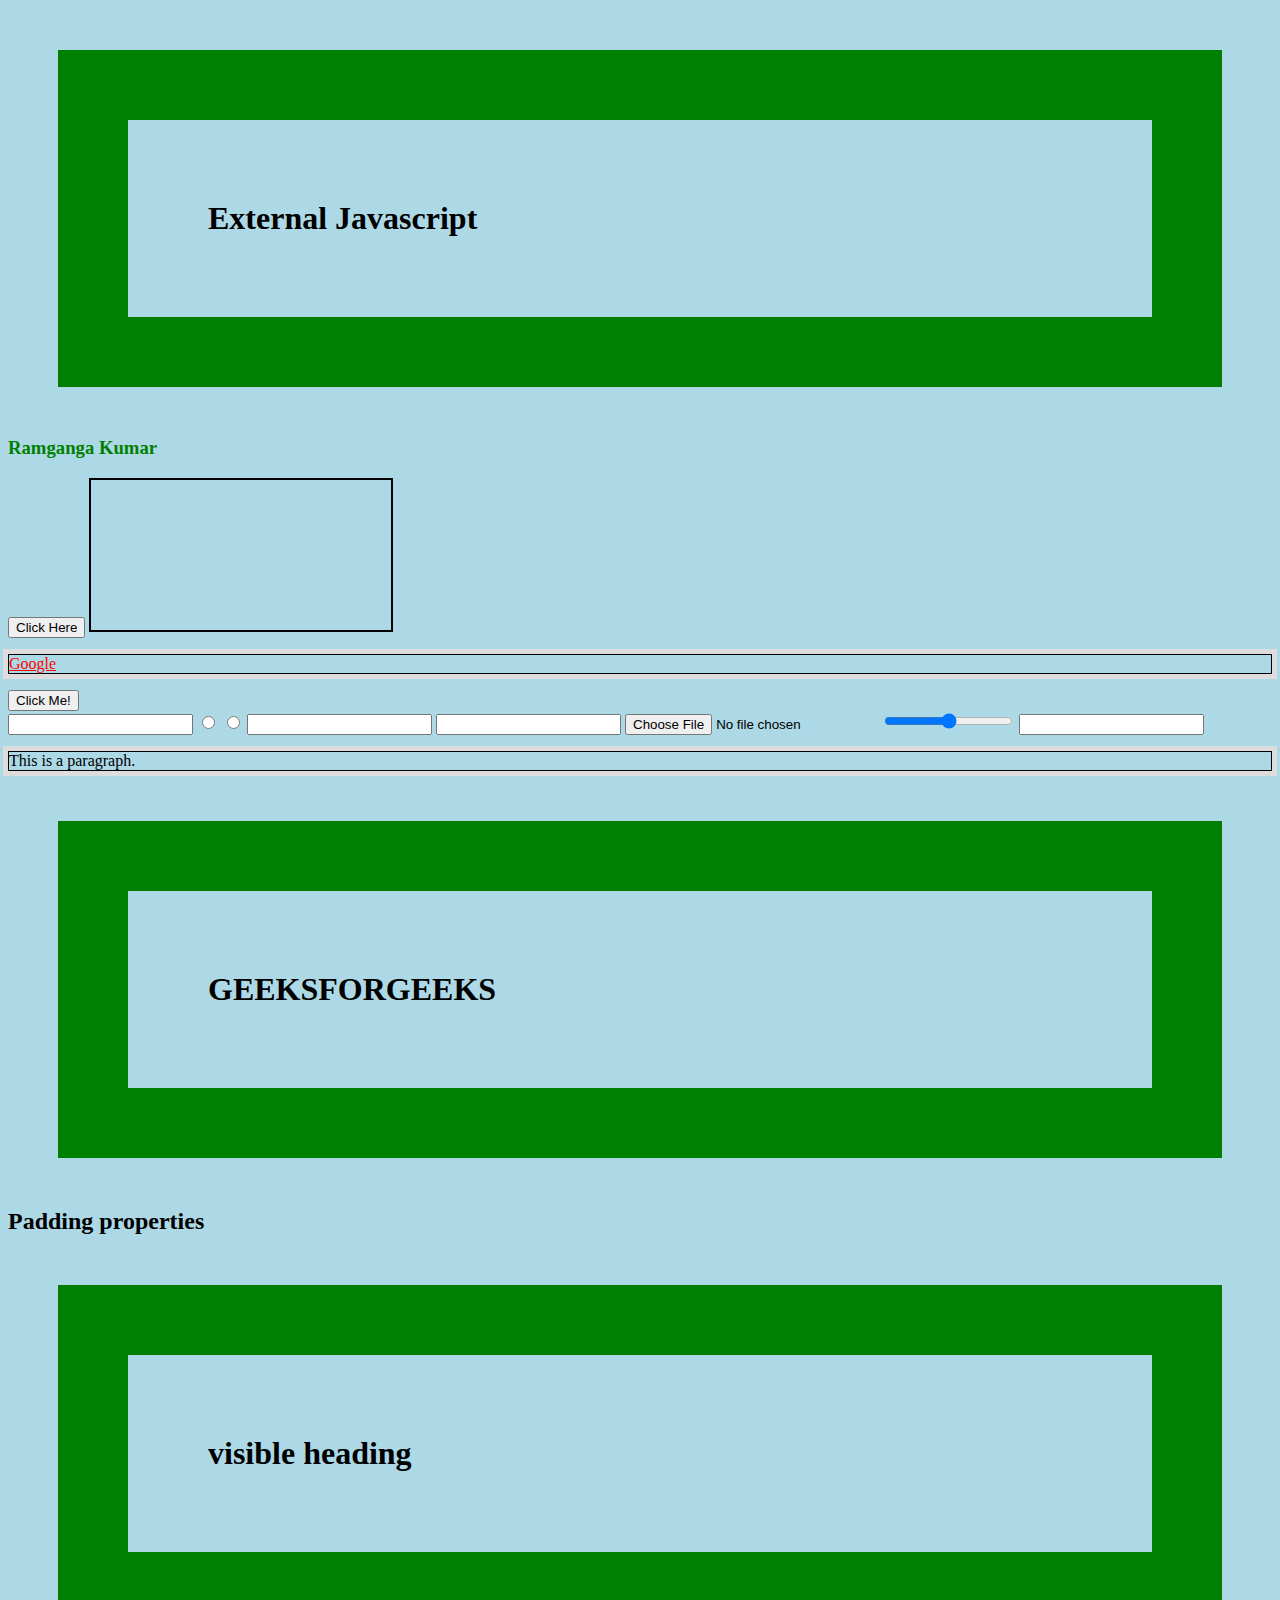
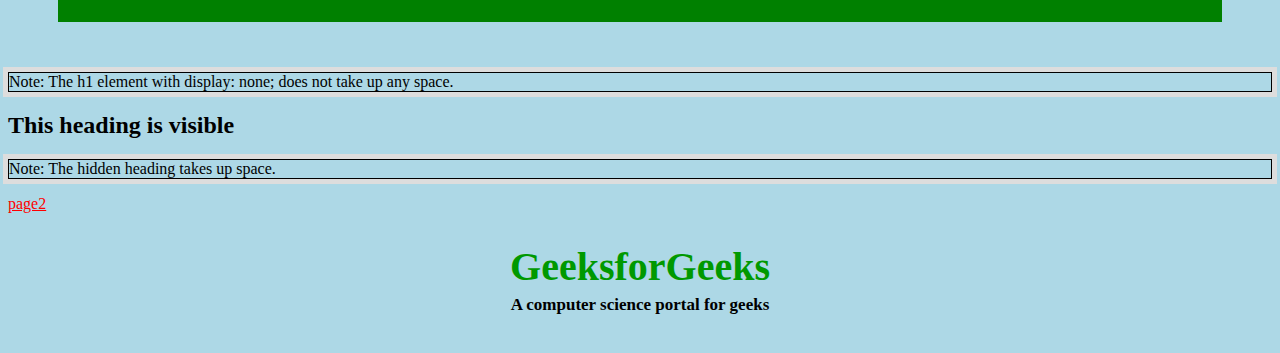
<file: index.html>
<!DOCTYPE html>
<html lang="en">

<head>
    <meta charset="UTF-8">
    <meta name="viewport" content="width=device-width, initial-scale=1.0">
    <title>web dev</title>
    <script src="script.js"></script>
    <style>
        h1 {
            margin: 50px;
            border: 70px solid green;
            padding: 80px;
            background-color: linear-gradient(to right, red, yellow);
        }
        p {
            outline: 5px solid #ddd;
            border: 1px solid #000;
        }
        #id{
            animation-name: color; 
            animation-duration: 25s; 
            padding-top:30px; 
            padding-bottom:30px; 
            font-family:"Times";
        }
        @keyframes color { 
                0% { 
                    background-color: red; 
                } 
                50% { 
                    background-color: orange; 
                } 
                100% { 
                    background-color: brown; 
                } 
            } 
        a:link{
            color: red;
        }
        a:visited{
            color: green;
        }
        a:hover{
            color: blue;
        }
        a:active{
            color: yellow;
        }
        .visible {
            display: block;
        }
        .hidden {
            display: none;
        }
        .visible {
            visibility: visible;
        }

        .hidden {
            visibility: hidden;
        }
    </style><style>
        #gfg {
            animation-name: color;
            animation-duration: 25s;
            padding-top: 30px;
            padding-bottom: 30px;
            font-family: Times New Roman;
        }
    
        #geeks {
            font-size: 40px;
            text-align: center;
            font-weight: bold;
            color: #090;
            padding-bottom: 5px;
        }
    
        #geeks1 {
            font-size: 17px;
            font-weight: bold;
            text-align: center;
        }
    
        @keyframes color {
            0% {
                background-color: red;
            }
    
            50% {
                background-color: orange;
            }
    
            100% {
                background-color: brown;
            }
        }
        @media screen and (max-width:500pc){
            body{
                background-color: lightblue;
            }
        }
        @media screen and (max-width:800px){
            body{
                background-color: rgb(202, 202, 208);
            }
        }
    </style>

    


</head>

<body>
    <h1>
        External Javascript
    </h1>
    <h3 id="demo" style="color:green">Ramganga Kumar</h3>
    <button type="button" onclick="myFun()">Click Here</button>
    <iframe src="https://en.wikipedia.org/wiki/Main_Page" style="border:2px solid black" name="iframe_a"
        title="Iframe"></iframe>
    <p><a href="https://en.wikipedia.org/wiki/Main_Page" target="iframe_a">Google</a></p>
    <input type="button" onclick="alert('Hello World!')" value="Click Me!">
    <form>
        <input type="text" name="username" id="username">
        <input type="radio" id="m" name="gender" value="Male">
        <input type="radio" id="f" name="gender" value="Female">
        <input type="'date" id="bday" name="ram">
        <input type="email" id="email" name="email">
        <input type="file" id="myfile" name="myfile">
        <input type="range" id="val" name="val" min="0" max="20" step="2">
        <input type="search" id="search" name="search">
        
    </form>
    <div id="demo1" style="color:blue"></div>
    <p id="id1">This is a paragraph.</p>
    <h1>GEEKSFORGEEKS</h1>
    <h2>
        Padding properties
    </h2>
    <h1 class="visible">visible heading</h1>
    <h1 class="hidden">hidden heading</h1>
    <p>
        Note: The h1 element with display: none;
        does not take up any space.
    </p>
    <h2 class="visible">This heading is visible</h2>
    <h2 class="hidden">This heading is hidden</h2>
    <p>Note: The hidden heading takes up space.</p>
    <a href="index2.html">page2</a>
    
    <div id="gfg">
        <div id="geeks">GeeksforGeeks</div>
        <div id="geeks1">
            A computer science portal for geeks
        </div>
    </div>

</body>

</html>
</file>
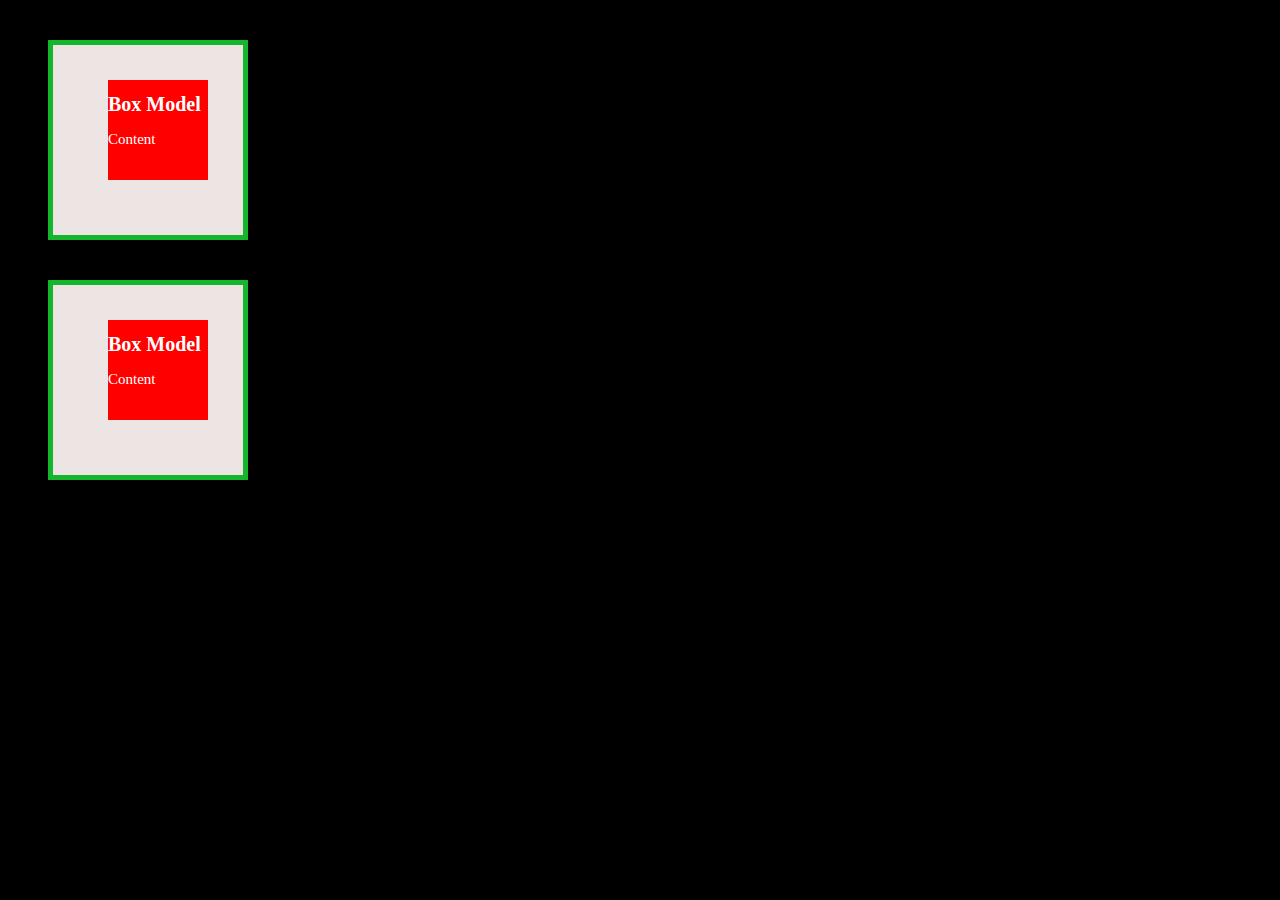
<file: boxModel/index.html>
<!DOCTYPE html>
<html lang="en">
<head>
    <meta charset="UTF-8">
    <meta name="viewport" content="width=device-width, initial-scale=1.0">
    <title>Box Model</title>
    <link rel="stylesheet" href="style.css">

</head>
<body>
    <!-- Box Model -->
    <div class="container">
        <div class="box">
            <h1>Box Model</h1>
            <p>Content</p>
        </div>
    </div>
    <div class="container">
        <div class="box">
            <h1>Box Model</h1>
            <p>Content</p>
        </div>
    </div>
</body>
</html>
</file>
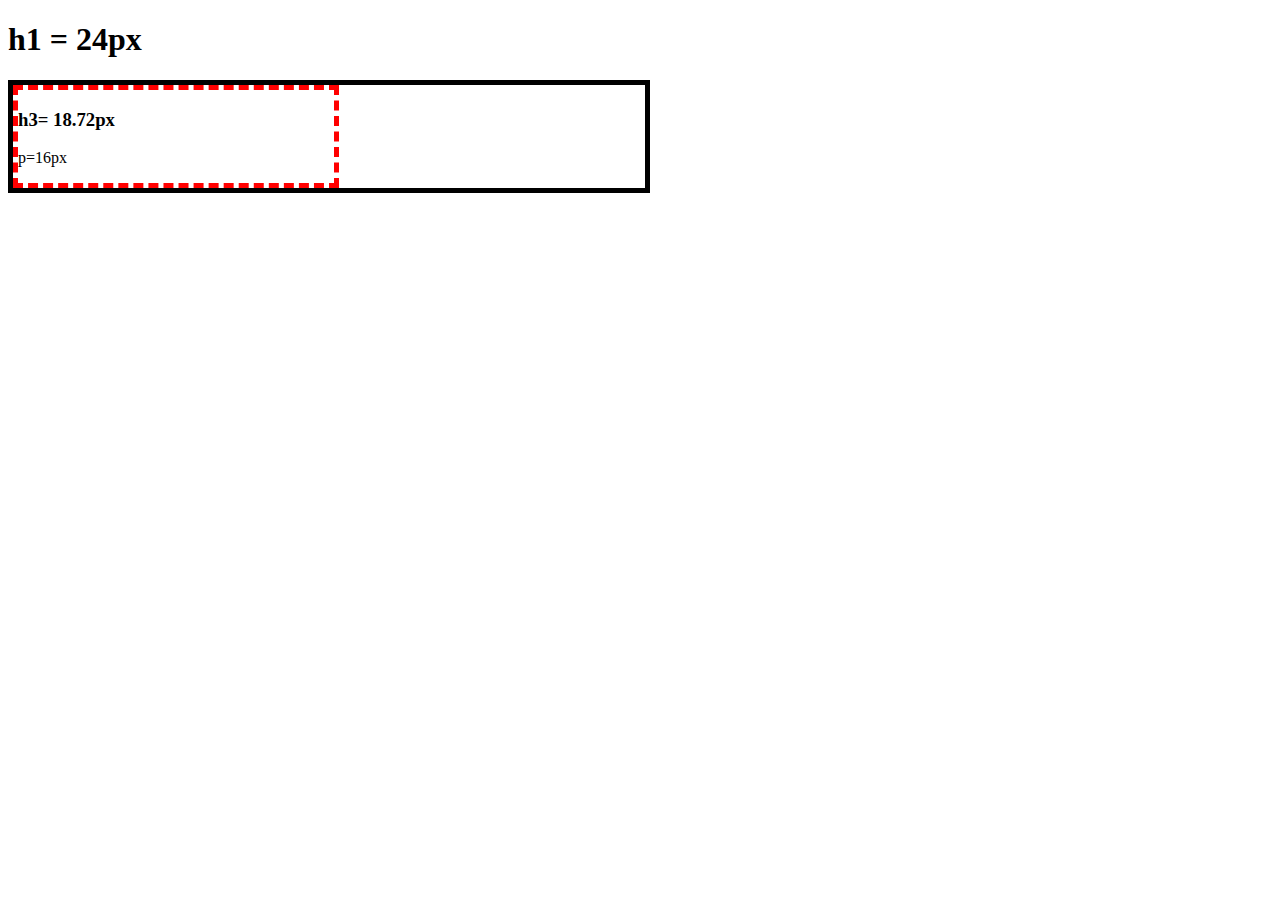
<file: centerdiv/index.html>
<!DOCTYPE html>
<html lang="en">
<head>
    <meta charset="UTF-8">
    <meta name="viewport" content="width=device-width, initial-scale=1.0">
    <title>center div</title>
    <link rel="stylesheet" href="style.css">
</head>
<body>
        <!-- <div class="container">
            <div class="inside">
                <p>Box inside</p>
            </div>
        </div> -->
        <header>
            <h1>h1 = 24px</h1>
        </header>
        <main>
            <section>
                <h3> h3= 18.72px</h3>
                <p>p=16px</p>
            </section>
        </main>
</body>
</html>
</file>
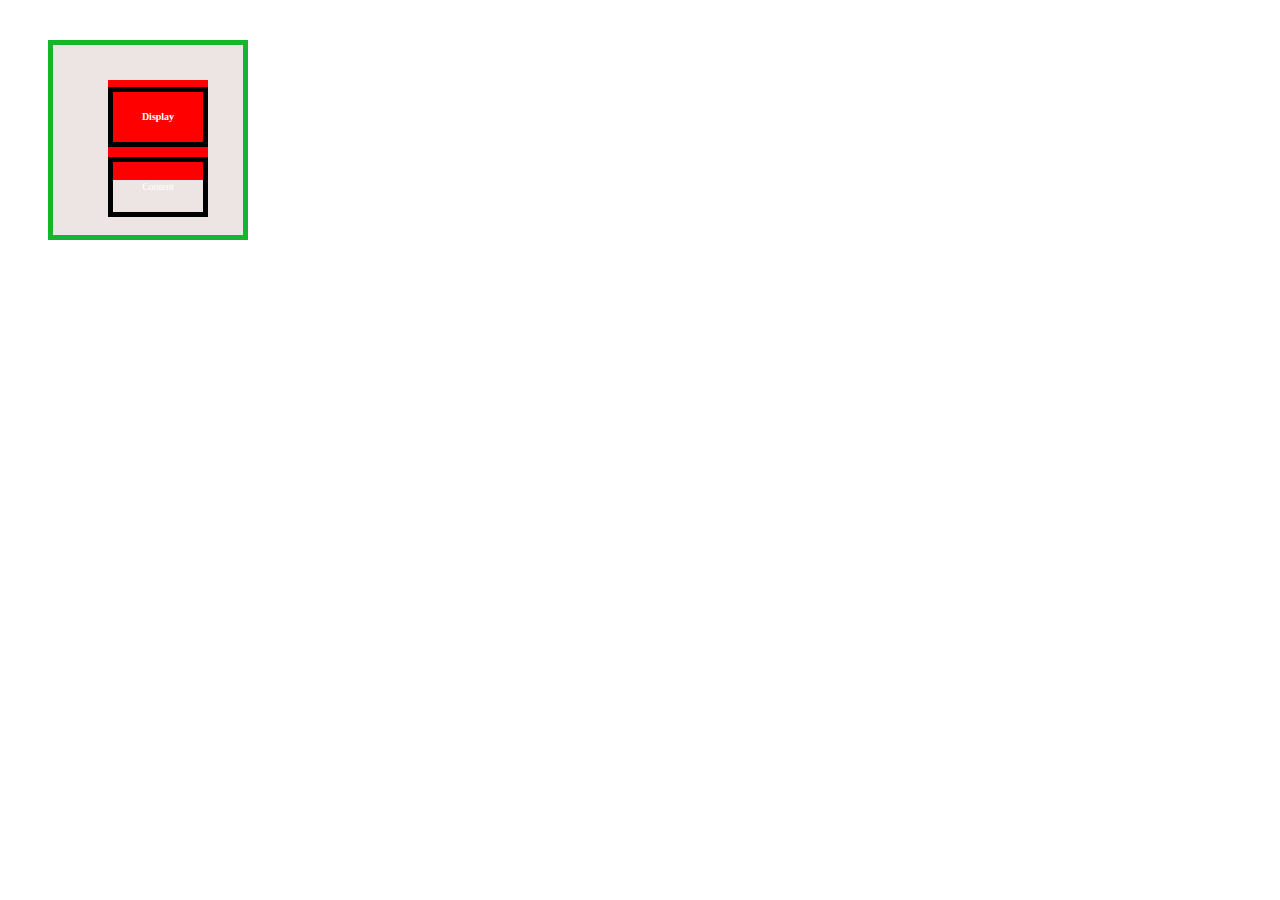
<file: css_display/index.html>
<!DOCTYPE html>
<html lang="en">
<head>
    <meta charset="UTF-8">
    <meta name="viewport" content="width=device-width, initial-scale=1.0">
    <title>display</title>
    <link rel="stylesheet" href="style.css">
</head>
<body>
    <!--Display-->
    <div class="container">
        <div class="box">
            <h1>Display</h1>
            <p>Content</p>
        </div>
</body>
</html>
</file>
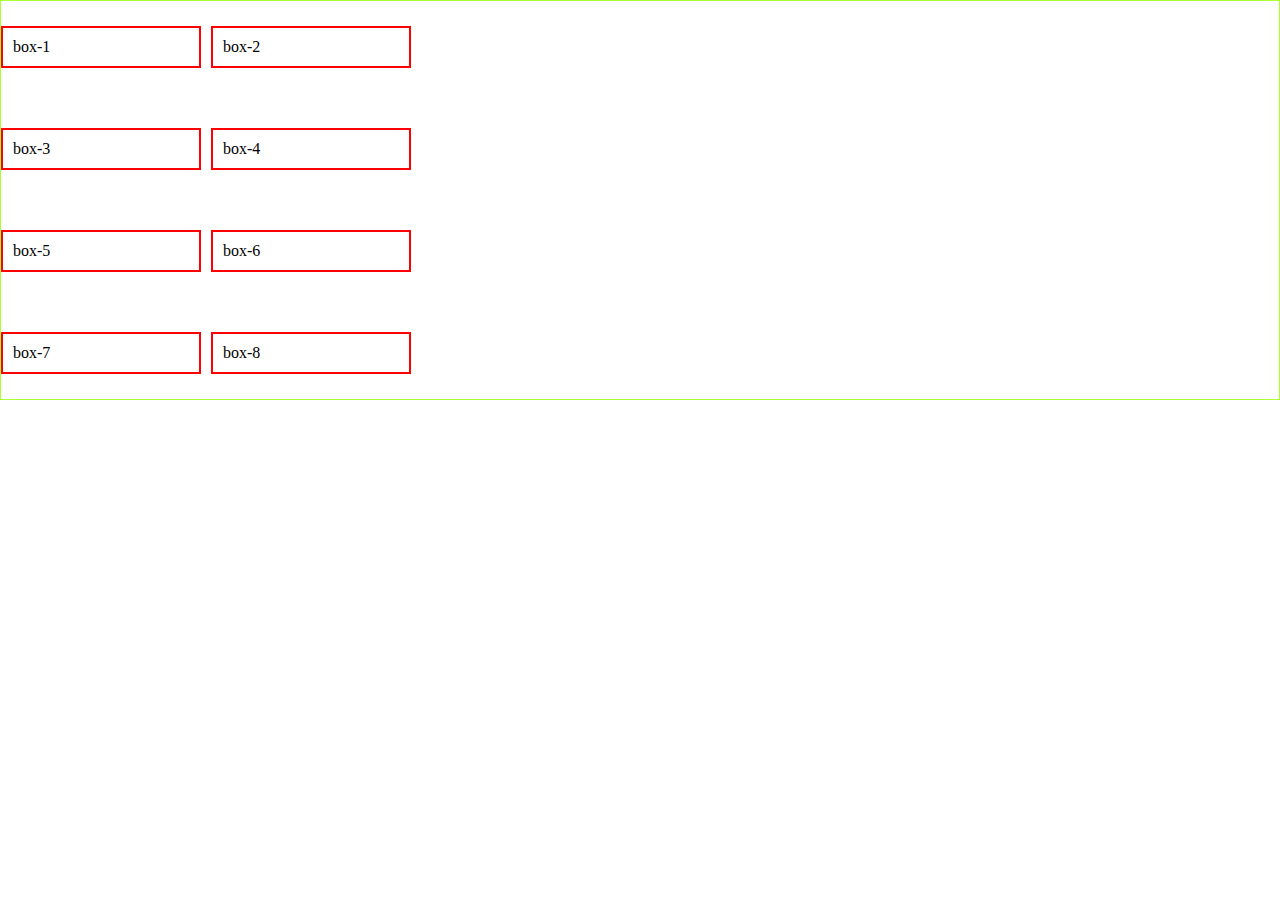
<file: css_grid/index.html>
<!DOCTYPE html>
<html lang="en">
<head>
    <meta charset="UTF-8">
    <meta name="viewport" content="width=device-width, initial-scale=1.0">
    <title>css_grid</title>
    <link rel="stylesheet" href="style.css">
</head>
<body>
    <!-- CSS Grid -->
    <div class="container">
        <div class="box">box-1</div>
        <div class="box">box-2</div>
        <div class="box">box-3</div>    
        <div class="box">box-4</div>
        <div class="box">box-5</div>
        <div class="box">box-6</div>
        <div class="box">box-7</div>
        <div class="box">box-8</div>
    </div>
</body>
</html>
</file>
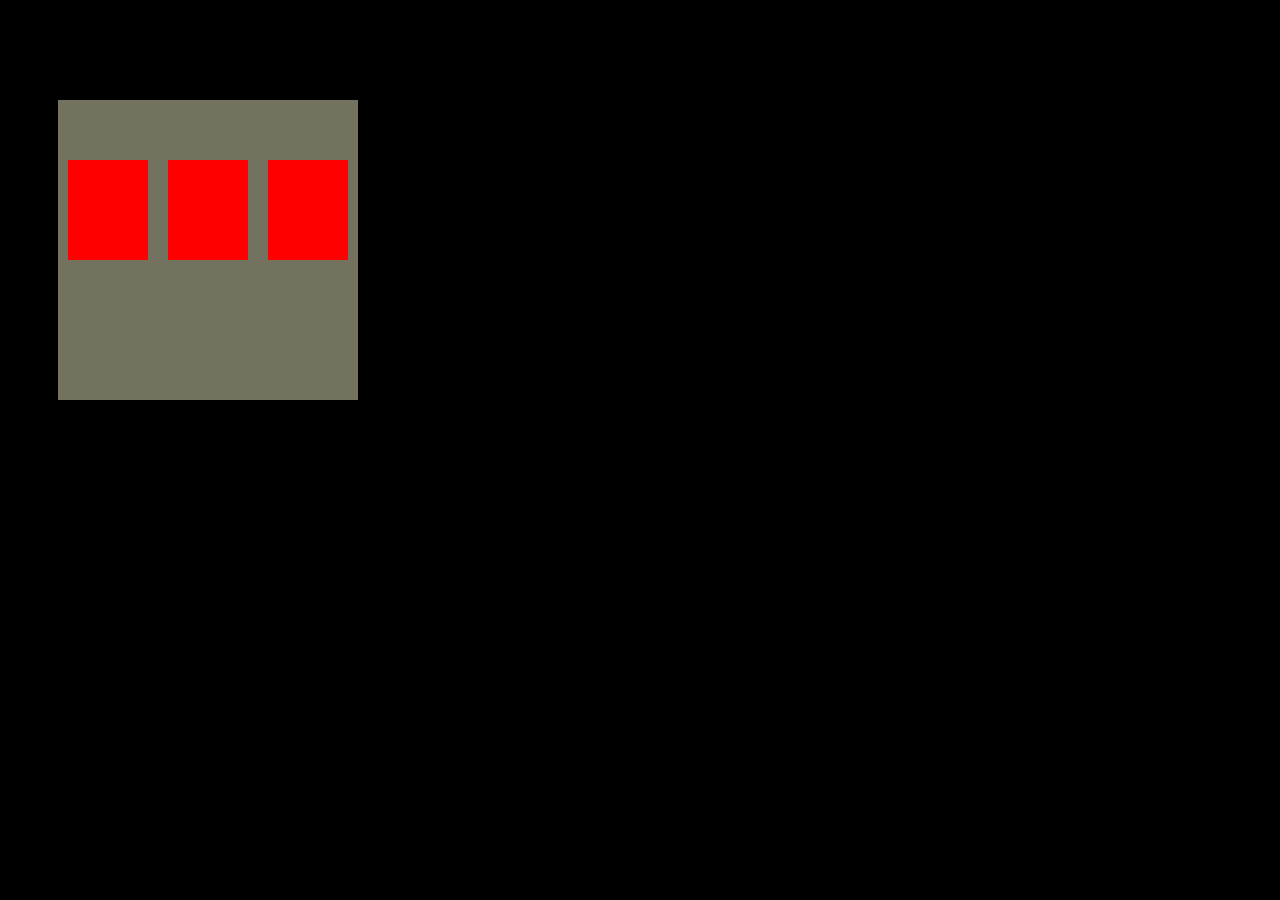
<file: css_position/index.html>
<!DOCTYPE html>
<html lang="en">
<head>
    <meta charset="UTF-8">
    <meta name="viewport" content="width=device-width, initial-scale=1.0">
    <title>Position</title>
    <link rel="stylesheet" href="style.css">
</head>
<body>
    <!-- Position -->
    <!-- <div class="container">
        <div class="box">
            <h1>Position</h1>
            <p>Content</p>
        </div>
    </div> -->
    <div class="container">
        <div class="box red"></div>
        <div class="box green"></div>
        <div class="box blue"></div>
    </div>
</body>
</html>
</file>
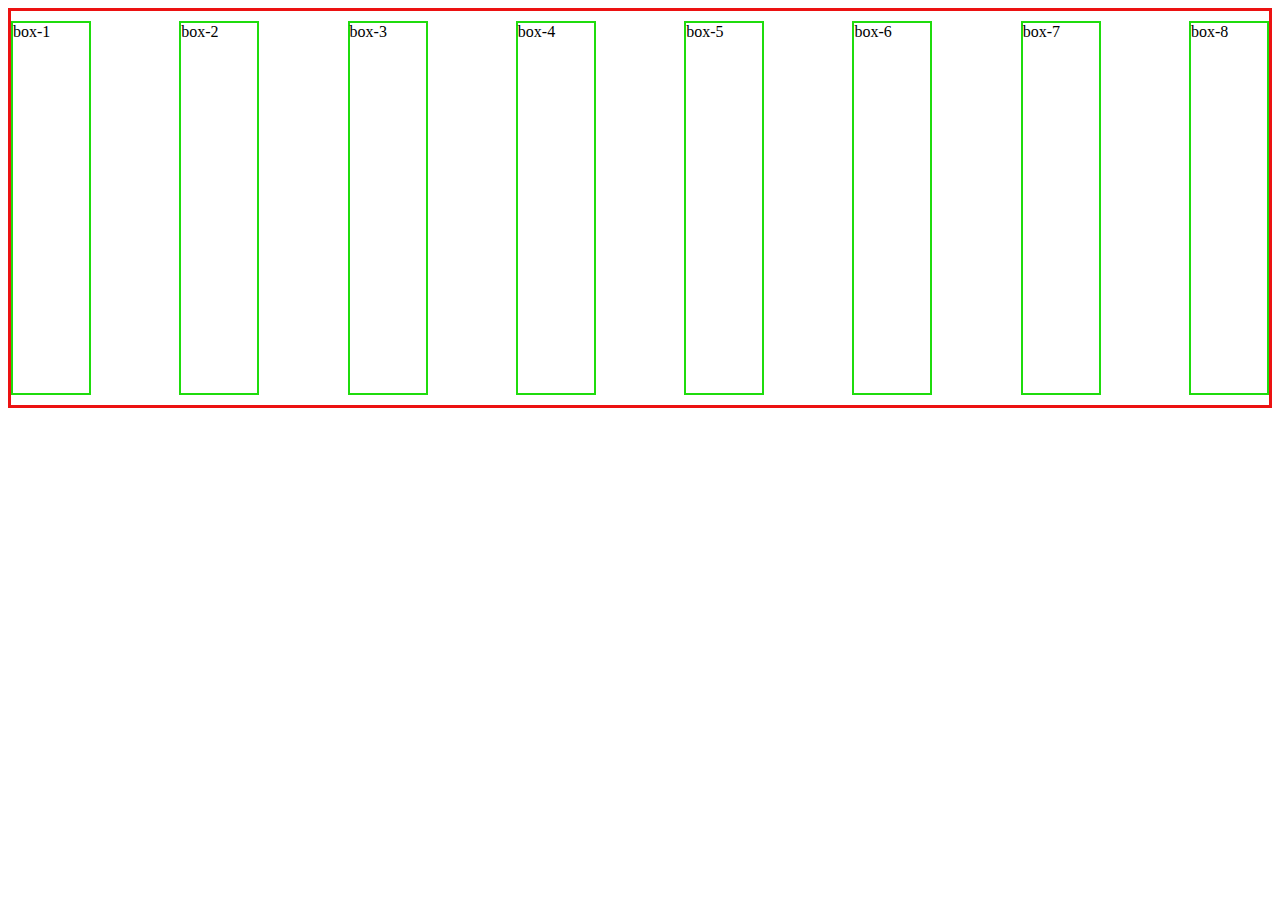
<file: flexbox/index.html>
<!DOCTYPE html>
<html lang="en">
<head>
    <meta charset="UTF-8">
    <meta name="viewport" content="width=device-width, initial-scale=1.0">
    <title>Flexbox</title>
    <link rel="stylesheet" href="style.css">
</head>
<body>
    <!--flex box-->

    <div class="container">
        <div class="box">box-1</div>
        <div class="box">box-2</div>
        <div class="box">box-3</div>    
        <div class="box">box-4</div>
        <div class="box">box-5</div>
        <div class="box">box-6</div>
        <div class="box">box-7</div>
        <div class="box">box-8</div>
    </div>
     
</body>
</html>
</file>
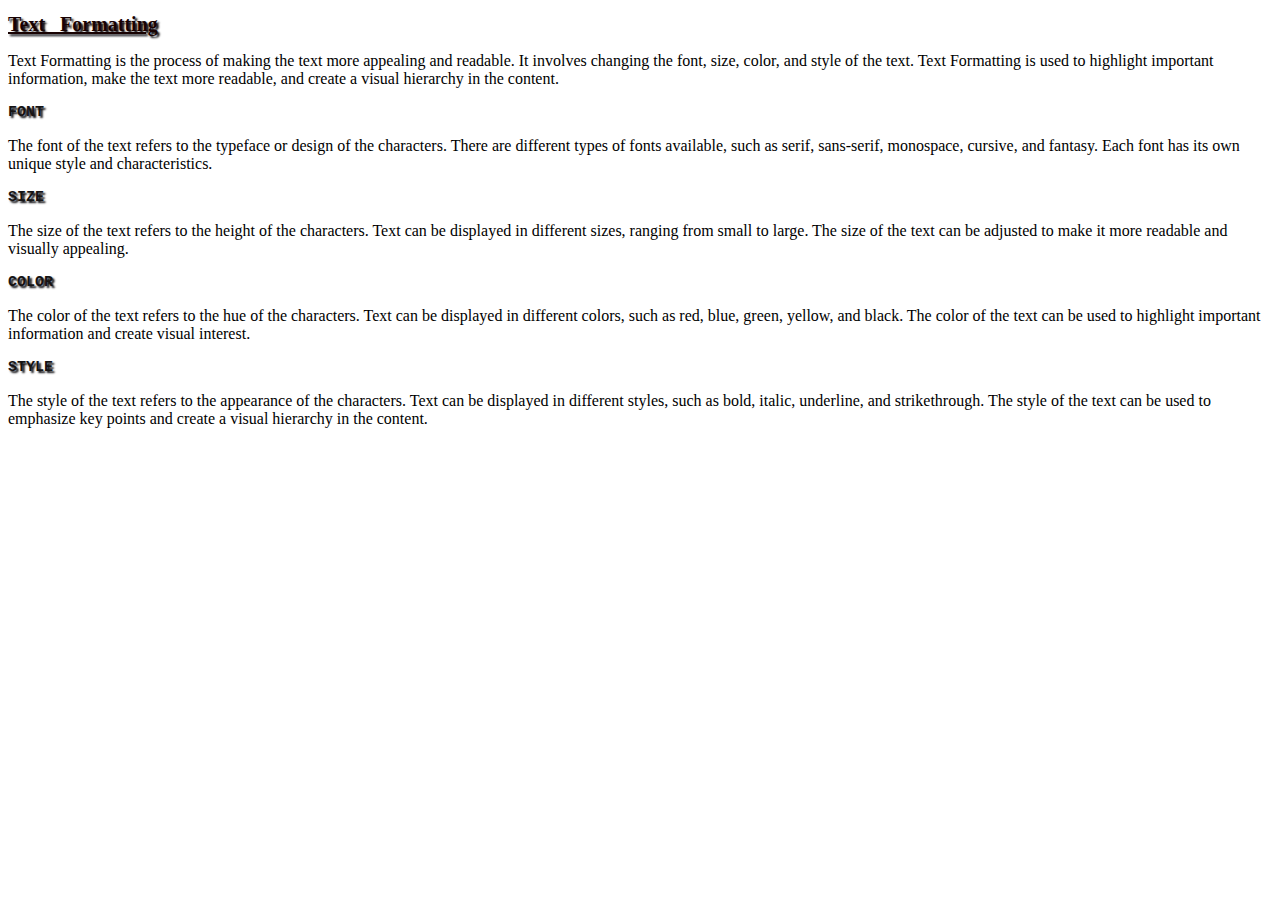
<file: textformating/index.html>
<!DOCTYPE html>
<html lang="en">
<head>
    <meta charset="UTF-8">
    <meta name="viewport" content="width=device-width, initial-scale=1.0">
    <title>Text Formatting</title>
    <link rel="stylesheet" href="style.css">
</head>
<body>
    <!--Text Formatting-->
    <h1>Text Formatting</h1>
    <p>Text Formatting is the process of making the text more appealing and readable. It involves changing the font, size, color, and style of the text. Text Formatting is used to highlight important information, make the text more readable, and create a visual hierarchy in the content.</p>
    <h2>Font</h2>
    <p>The font of the text refers to the typeface or design of the characters. There are different types of fonts available, such as serif, sans-serif, monospace, cursive, and fantasy. Each font has its own unique style and characteristics.</p>
    <h2>Size</h2>
    <p>The size of the text refers to the height of the characters. Text can be displayed in different sizes, ranging from small to large. The size of the text can be adjusted to make it more readable and visually appealing.</p>
    <h2>Color</h2>
    <p>The color of the text refers to the hue of the characters. Text can be displayed in different colors, such as red, blue, green, yellow, and black. The color of the text can be used to highlight important information and create visual interest.</p>
    <h2>Style</h2>
    <p>The style of the text refers to the appearance of the characters. Text can be displayed in different styles, such as bold, italic, underline, and strikethrough. The style of the text can be used to emphasize key points and create a visual hierarchy in the content.</p>
    
</body>
</html>
</file>
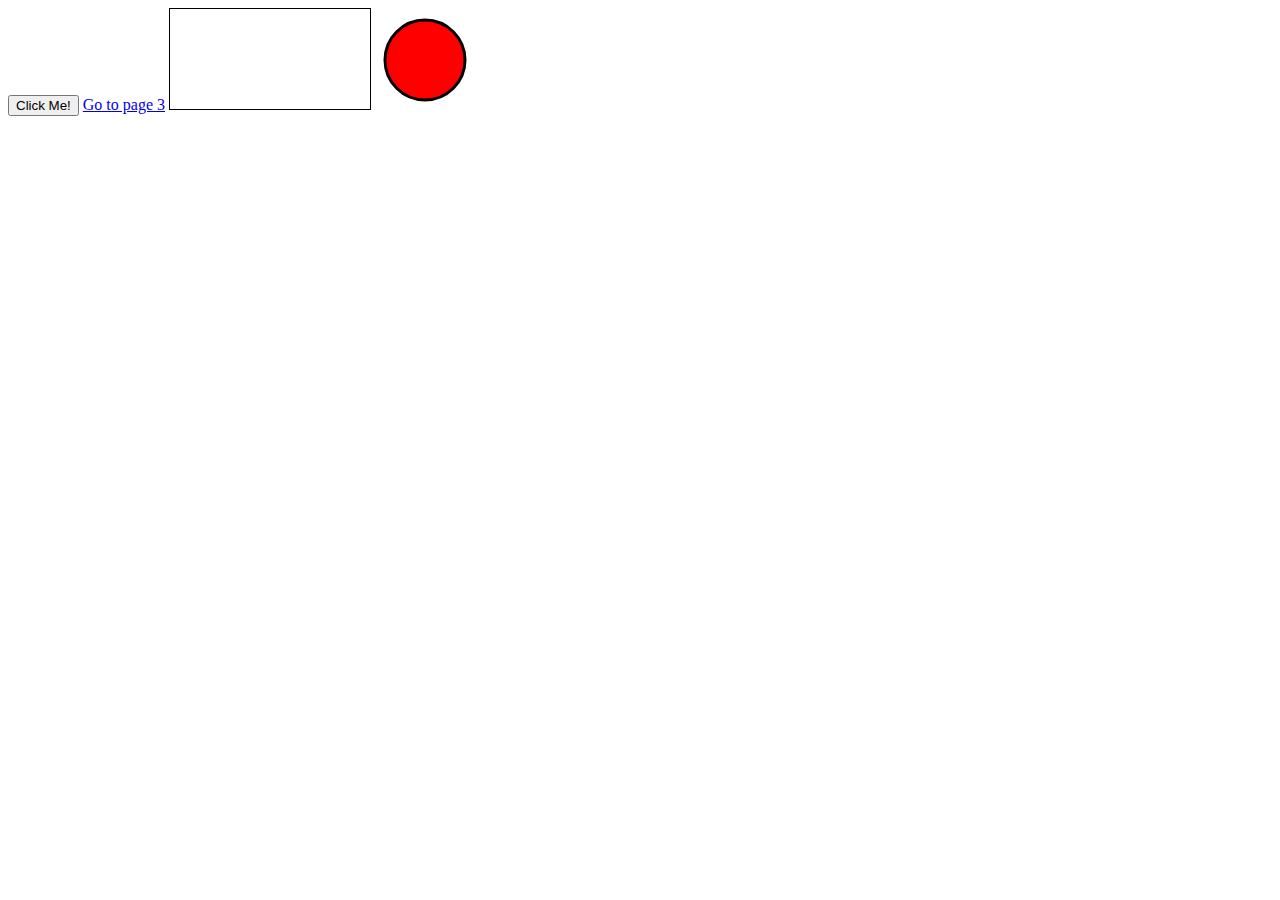
<file: index1.html>
<!DOCTYPE html>
<html lang = "en">
<head>
    <meta charset="UTF-8">
    <meta name ="viewport" content="width: device-width, initial-scale = 1.0" >
    <title>Index1</title>
    <!-- <style>
        #myCanvas{
            padding:10px;
        }
    </style> -->
</head>
<body>
    <button onclick="create()">
        Click Me!
    </button>
    <a href = "index2.html">Go to page 3</a>
    <canvas id="myCanvas" width="200" height="100" style="border:1px solid #000000;"></canvas>

    <svg width="100" height="100">
        <circle cx="50" cy="50" r="40" stroke="black" stroke-width="3" fill="red" />
    </svg>
    <script>
        function create(){
            let geeks = document.createElement('geeks');
            geeks.textContent= "Ram";
            geeks.setAttribute('class', 'note');
            document.body.appendChild(geeks);
        }
    </script>
</body>
</html>
</file>
<file: boxModel/style.css>
body{
    background-color: black;
}
.container{
    height: 200px;
    width: 200px;
    padding: 10px 20px 30px 40px;
    background-color: rgb(237, 228, 228);
    display: flex;
    justify-content: center;
    align-items: center;
    margin: 40px;
    border: 5px solid rgb(21, 182, 45);
    box-sizing: border-box;
}
.box{
    height: 100px;
    width: 100px;
    background-color: red;
    /* text-align: center;
    line-height: 50px;
    color: white; */
}
h1{
    font-size: 20px;
    color: white;
    align-items: center;
}
p{
    font-size: 15px;
    color: white;
    align-items: center;
}
</file>
<file: centerdiv/style.css>
/* .container {
    height: 400px;
    width: 400px;
    background-color: yellow;
    display: flex;
    justify-content: center;
    align-items: center;
    
}

.inside {
    height: 100px;
    width: 100px;
    background-color: red;
    text-align: center;
    line-height: 50px;
    color: white;

} */

main{
    border:5px solid black;
    width:50%;
}
section{
    border:5px dashed red;
    width:50%;
}
</file>
<file: css_display/style.css>
.container{
    height: 200px;
    width: 200px;
    padding: 10px 20px 30px 40px;
    background-color: rgb(237, 228, 228);
    display: flex;
    justify-content: center;
    align-items: center;
    margin: 40px;
    border: 5px solid rgb(21, 182, 45);
    box-sizing: border-box;
}
.box{
    height: 100px;
    width: 100px;
    background-color: red;
    text-align: center;
    line-height: 50px;
    color: white;
}
h1,p{
    font-size: 10px;
    color: white;
    align-items: center;
    border: 5px solid black;
    
}
</file>
<file: css_grid/style.css>
*{
    margin: 0;
    padding: 0;
    box-sizing: border-box;
}

.container{
    border: 1px solid greenyellow;
    height: 400px;
    display: grid;
    row-gap:10px;
    column-gap: 10px;
    grid-template-columns: 200px 200px;
    /* justify-content: center; */
    align-items: center;
}
.box{
    border:2px solid red;
    padding: 10px;
}
</file>
<file: css_position/style.css>
body{
    background-color: black;
}
.container{
    width: 300px;
    height:300px;
    background-color: rgb(114, 114, 94);
    margin: 50px;
    display: flex;
    position: relative;
    top: 50px;

}
.box{
    width: 100px;
    height: 100px;
    background-color: rgb(255, 0, 0);
    margin: 10px;
    position: relative;
    top: 50px;
}
</file>
<file: flexbox/style.css>
*{
    box-sizing: border-box;
}
.container{
    height: 400px;
    border:3px solid rgb(236, 18, 18);
    display: flex;
    flex-direction: row;
    flex-wrap: wrap;
    justify-content: space-between;
}
.box{
    border:2px solid rgb(31, 220, 13);
    margin: 10px 0px;
    width: 80px;

}
</file>
<file: textformating/style.css>
h1{
    font-size: 20px;
    color: rgb(24, 2, 2);
    align-items: center;
    word-spacing: 10px;
    text-decoration: underline;
    text-shadow: 2px 2px 2px rgb(0, 0, 6);
}
h2{
    font-size: 15px;
    color: rgb(21, 19, 19);
    align-items: center;
    font-family: 'Courier New', Courier, monospace;
    text-transform: uppercase;
    text-shadow: 2px 2px 2px rgb(0, 0, 6);
    
}
</file>
